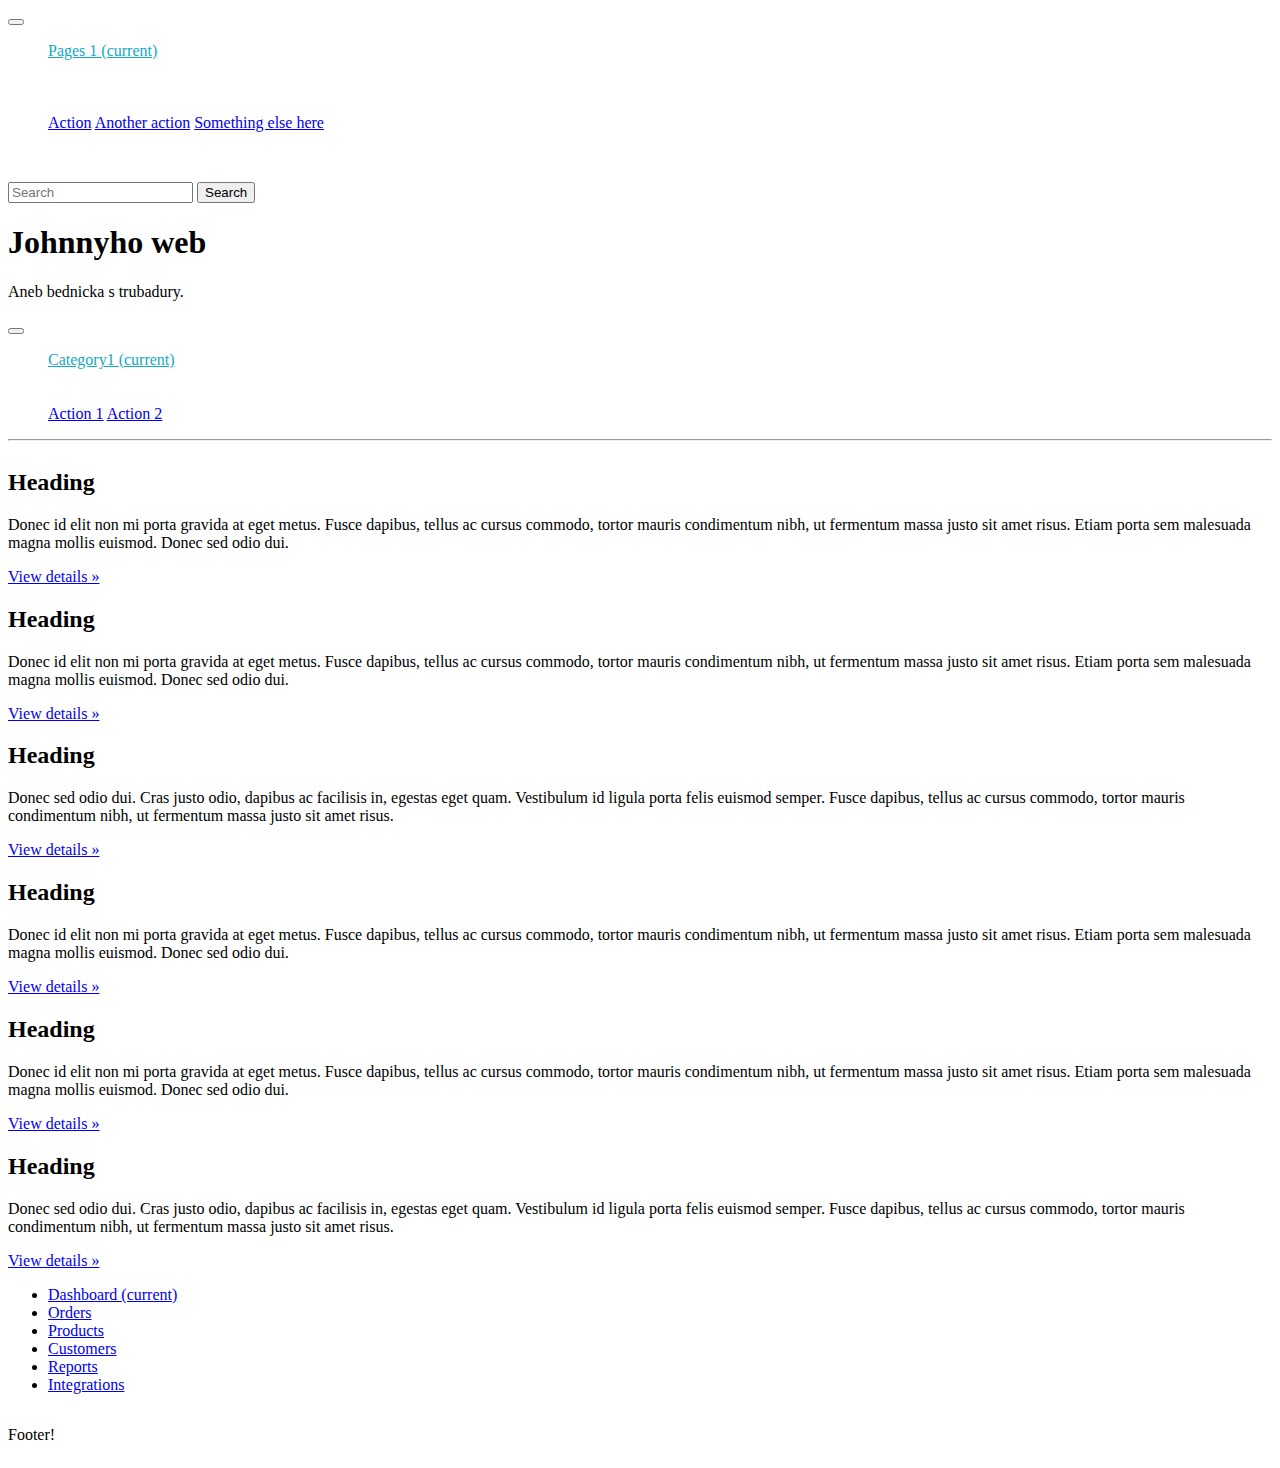
<file: index.html>
<!DOCTYPE html>
<html>
<head>
    <title></title>
    <meta charset="utf-8"/>
    <meta http-equiv="X-UA-Compatible" content="IE=Edge">
    <meta name="viewport" content="width=device-width, initial-scale=1, shrink-to-fit=no">
    <link rel="stylesheet" href="https://stackpath.bootstrapcdn.com/bootstrap/4.1.3/css/bootstrap.min.css"
          integrity="sha384-MCw98/SFnGE8fJT3GXwEOngsV7Zt27NXFoaoApmYm81iuXoPkFOJwJ8ERdknLPMO" crossorigin="anonymous">
    <link rel="stylesheet" href="https://use.fontawesome.com/releases/v5.3.1/css/all.css"
          integrity="sha384-mzrmE5qonljUremFsqc01SB46JvROS7bZs3IO2EmfFsd15uHvIt+Y8vEf7N7fWAU" crossorigin="anonymous">
    <link rel="stylesheet" href="./style.css"/>
</head>
<body>
<script src="https://code.jquery.com/jquery-3.3.1.slim.min.js"
        integrity="sha384-q8i/X+965DzO0rT7abK41JStQIAqVgRVzpbzo5smXKp4YfRvH+8abtTE1Pi6jizo"
        crossorigin="anonymous"></script>
<script src="https://cdnjs.cloudflare.com/ajax/libs/popper.js/1.14.3/umd/popper.min.js"
        integrity="sha384-ZMP7rVo3mIykV+2+9J3UJ46jBk0WLaUAdn689aCwoqbBJiSnjAK/l8WvCWPIPm49"
        crossorigin="anonymous"></script>
<script src="https://stackpath.bootstrapcdn.com/bootstrap/4.1.3/js/bootstrap.min.js"
        integrity="sha384-ChfqqxuZUCnJSK3+MXmPNIyE6ZbWh2IMqE241rYiqJxyMiZ6OW/JmZQ5stwEULTy"
        crossorigin="anonymous"></script>

<!--<wrapper class="d-flex flex-column">-->
<div>
    <nav class="navbar navbar-expand-md navbar-dark sticky-top bg-dark" id="site-nav">
        <!--<a class="navbar-brand" href="#">Navbar</a>-->
        <button class="navbar-toggler" type="button" data-toggle="collapse" data-target="#NavBar"
                aria-controls="NavBar"
                aria-expanded="false" aria-label="Toggle navigation">
            <span class="navbar-toggler-icon"></span>
        </button>

        <div class="collapse navbar-collapse" id="NavBar">
            <ul class="navbar-nav mr-auto">
                <li class="nav-item active">
                    <a class="nav-link" href="#">Pages 1 <span class="sr-only">(current)</span></a>
                </li>
                <li class="nav-item">
                    <a class="nav-link" href="#">Pages 2</a>
                </li>
                <li class="nav-item">
                    <a class="nav-link disabled" href="#">Pages 3</a>
                </li>
                <li class="nav-item dropdown">
                    <a class="nav-link dropdown-toggle" href="#" id="dropdown01" data-toggle="dropdown"
                       aria-haspopup="true"
                       aria-expanded="false">Dropdown</a>
                    <div class="dropdown-menu" aria-labelledby="dropdown01">
                        <a class="dropdown-item" href="#">Action</a>
                        <a class="dropdown-item" href="#">Another action</a>
                        <a class="dropdown-item" href="#">Something else here</a>
                    </div>
                </li>
            </ul>
            <!--########### SOCIAL #########-->
            <div class="social-right">
                <div class="social-right-wrapper">
                    <ul class="navbar-nav flex-row justify-content-center flex-wrap">
                        <!--################### SOCIALS ####################-->
                        <li class="nav-item mx-sm-0 mx-2"><a class="nav-link" href=""><i class="fab fa-gitlab"></i></a>
                        </li>
                        <li class="nav-item mx-sm-0 mx-2"><a class="nav-link" href=""><i class="fab fa-github"></i></a>
                        </li>
                        <li class="nav-item mx-sm-0 mx-2"><a class="nav-link" href=""><i
                                class="fab fa-linkedin"></i></a></li>

                    </ul>
                </div>
            </div>
            <!--############# SEARCH ################-->
            <form class="form-inline my-2 my-lg-0">
                <input class="form-control mr-sm-2" type="text" placeholder="Search" aria-label="Search">
                <button class="btn btn-outline-success my-2 my-sm-0" type="submit">Search</button>
            </form>
        </div>
    </nav>
</div>
<!--### Why does this JUMBOTRON causes that FOOTER is not sticky anymore? ####-->
<div>
    <div class="jumbotron text-center">
        <div class="container">
            <h1 class="display-3">Johnnyho web</h1>
            <p>Aneb bednicka s trubadury.</p>
        </div>
    </div>
</div>
<div>
    <!--#### BLOG MENU ####-->
    <div class="container">
        <nav class="navbar navbar-expand-md navbar-light bg-light border">
            <!--<a class="navbar-brand" href="#">Navbar</a>-->
            <button class="navbar-toggler d-lg-none" type="button" data-toggle="collapse"
                    data-target="#collapsibleNavId"
                    aria-controls="collapsibleNavId"
                    aria-expanded="false" aria-label="Toggle navigation">
                <span class="navbar-toggler-icon"></span>
            </button>
            <div class="collapse navbar-collapse" id="collapsibleNavId">
                <ul class="navbar-nav mr-auto mt-2 mt-lg-0">
                    <li class="nav-item active">
                        <a class="nav-link" href="#">Category1 <span class="sr-only">(current)</span></a>
                    </li>
                    <li class="nav-item">
                        <a class="nav-link" href="#">Link</a>
                    </li>
                    <li class="nav-item dropdown">
                        <a class="nav-link dropdown-toggle" href="#" id="dropdownId" data-toggle="dropdown"
                           aria-haspopup="true" aria-expanded="false">Dropdown</a>
                        <div class="dropdown-menu" aria-labelledby="dropdownId">
                            <a class="dropdown-item" href="#">Action 1</a>
                            <a class="dropdown-item" href="#">Action 2</a>
                        </div>
                    </li>
                </ul>
            </div>
        </nav>
        <hr>
    </div>
</div>
<div class="content d-flex flex-grow-1">
    <main class="container" role="main">

        <div class="row">

            <!--<div class="col-md-9 ml-sm-auto col-lg-10 pt-3 px-4">-->
            <div class="col-md-9 ml-sm-auto pt-3 px-4">
                <div class="row">
                    <div class="col-lg-4 col-md-6">
                        <h2>Heading</h2>
                        <p>Donec id elit non mi porta gravida at eget metus. Fusce dapibus, tellus ac cursus
                            commodo,
                            tortor
                            mauris condimentum nibh, ut fermentum massa justo sit amet risus. Etiam porta sem
                            malesuada
                            magna
                            mollis euismod. Donec sed odio dui. </p>
                        <p><a class="btn btn-secondary" href="#" role="button">View details &raquo;</a></p>
                    </div>
                    <div class="col-lg-4 col-md-6">
                        <h2>Heading</h2>
                        <p>Donec id elit non mi porta gravida at eget metus. Fusce dapibus, tellus ac cursus
                            commodo,
                            tortor
                            mauris condimentum nibh, ut fermentum massa justo sit amet risus. Etiam porta sem
                            malesuada
                            magna
                            mollis euismod. Donec sed odio dui. </p>
                        <p><a class="btn btn-secondary" href="#" role="button">View details &raquo;</a></p>
                    </div>
                    <div class="col-lg-4 col-md-6">
                        <h2>Heading</h2>
                        <p>Donec sed odio dui. Cras justo odio, dapibus ac facilisis in, egestas eget quam.
                            Vestibulum
                            id
                            ligula
                            porta felis euismod semper. Fusce dapibus, tellus ac cursus commodo, tortor mauris
                            condimentum
                            nibh,
                            ut fermentum massa justo sit amet risus.</p>
                        <p><a class="btn btn-secondary" href="#" role="button">View details &raquo;</a></p>
                    </div>
                    <div class="col-lg-4 col-md-6">
                        <h2>Heading</h2>
                        <p>Donec id elit non mi porta gravida at eget metus. Fusce dapibus, tellus ac cursus
                            commodo,
                            tortor
                            mauris condimentum nibh, ut fermentum massa justo sit amet risus. Etiam porta sem
                            malesuada
                            magna
                            mollis euismod. Donec sed odio dui. </p>
                        <p><a class="btn btn-secondary" href="#" role="button">View details &raquo;</a></p>
                    </div>
                    <div class="col-lg-4 col-md-6">
                        <h2>Heading</h2>
                        <p>Donec id elit non mi porta gravida at eget metus. Fusce dapibus, tellus ac cursus
                            commodo,
                            tortor
                            mauris condimentum nibh, ut fermentum massa justo sit amet risus. Etiam porta sem
                            malesuada
                            magna
                            mollis euismod. Donec sed odio dui. </p>
                        <p><a class="btn btn-secondary" href="#" role="button">View details &raquo;</a></p>
                    </div>
                    <div class="col-lg-4 col-md-6">
                        <h2>Heading</h2>
                        <p>Donec sed odio dui. Cras justo odio, dapibus ac facilisis in, egestas eget quam.
                            Vestibulum
                            id
                            ligula
                            porta felis euismod semper. Fusce dapibus, tellus ac cursus commodo, tortor mauris
                            condimentum
                            nibh,
                            ut fermentum massa justo sit amet risus.</p>
                        <p><a class="btn btn-secondary" href="#" role="button">View details &raquo;</a></p>
                    </div>

                </div>
            </div>
            <div class="col-md-3 pt-3 px-4">
                <nav class="bg-light nav-tabs sidebar">   <!--# sidebar nic nedela-->
                    <div class="sidebar-sticky"> <!--# tento div nic nedela-->
                        <ul class="nav flex-row flex-wrap"> <!--# TOOD -->
                            <li class="nav-item">
                                <a class="nav-link active" href="#">
                                    <span data-feather="home"></span>
                                    Dashboard <span class="sr-only">(current)</span>
                                </a>
                            </li>
                            <li class="nav-item">
                                <a class="nav-link" href="#">
                                    <span data-feather="file"></span>
                                    Orders
                                </a>
                            </li>
                            <li class="nav-item">
                                <a class="nav-link" href="#">
                                    <span data-feather="shopping-cart"></span>
                                    Products
                                </a>
                            </li>
                            <li class="nav-item">
                                <a class="nav-link" href="#">
                                    <span data-feather="users"></span>
                                    Customers
                                </a>
                            </li>
                            <li class="nav-item">
                                <a class="nav-link" href="#">
                                    <span data-feather="bar-chart-2"></span>
                                    Reports
                                </a>
                            </li>
                            <li class="nav-item">
                                <a class="nav-link" href="#">
                                    <span data-feather="layers"></span>
                                    Integrations
                                </a>
                            </li>
                        </ul>
                    </div>
                </nav>
            </div>

        </div>
    </main>
</div>
<footer class="bg-dark text-white text-center">
    <div class="container-fluid py-3">
        <p>Footer!</p>
        <!--<div class="row">-->
        <!--<div class="col-md-3">-->
        <!--<h5>Footer</h5></div>-->
        <!--<div class="col-md-3"></div>-->
        <!--<div class="col-md-3"></div>-->
        <!--<div class="col-md-3"></div>-->
        <!--</div>-->
        <!--<div class="row">-->
        <!--<div class="col-md-6">I stay at the bottom of the viewport! <span class="small"><br>Unless the page content pushes me further.</span></div>-->
        <!--<div class="col-md-3"></div>-->
        <!--<div class="col-md-3 text-right small align-self-end">©2017 Brand, Inc.</div>-->
        <!--</div>-->
    </div>
</footer>
</body>
</html>
</file>
<file: style.css>
html {
  font-size: 62.5%;
}

body {
  font-family: "Helvetica, Arial, sans-serif";
  font-size: 1.6em;
  font-weight: normal;
  -webkit-font-smoothing: antialiased;
  -moz-osx-font-smoothing: grayscale;
  display: flex;
  min-height: 100vh;
  flex-direction: column;
}
body .navbar {
  color: white;
}
body .navbar .nav-link {
  color: white;
}
body .navbar .active > .nav-link {
  color: #15aabf;
}
body .navbar #search-form {
  float: right;
}
body .navbar .social-right .social-right-wrapper ul li {
  list-style-type: none;
  display: inline-block;
}
body .navbar .social-right .social-right-wrapper ul li a {
  color: white;
}

/* Sticky footer styles
-------------------------------------------------- */

/*# sourceMappingURL=style.css.map */
</file>
